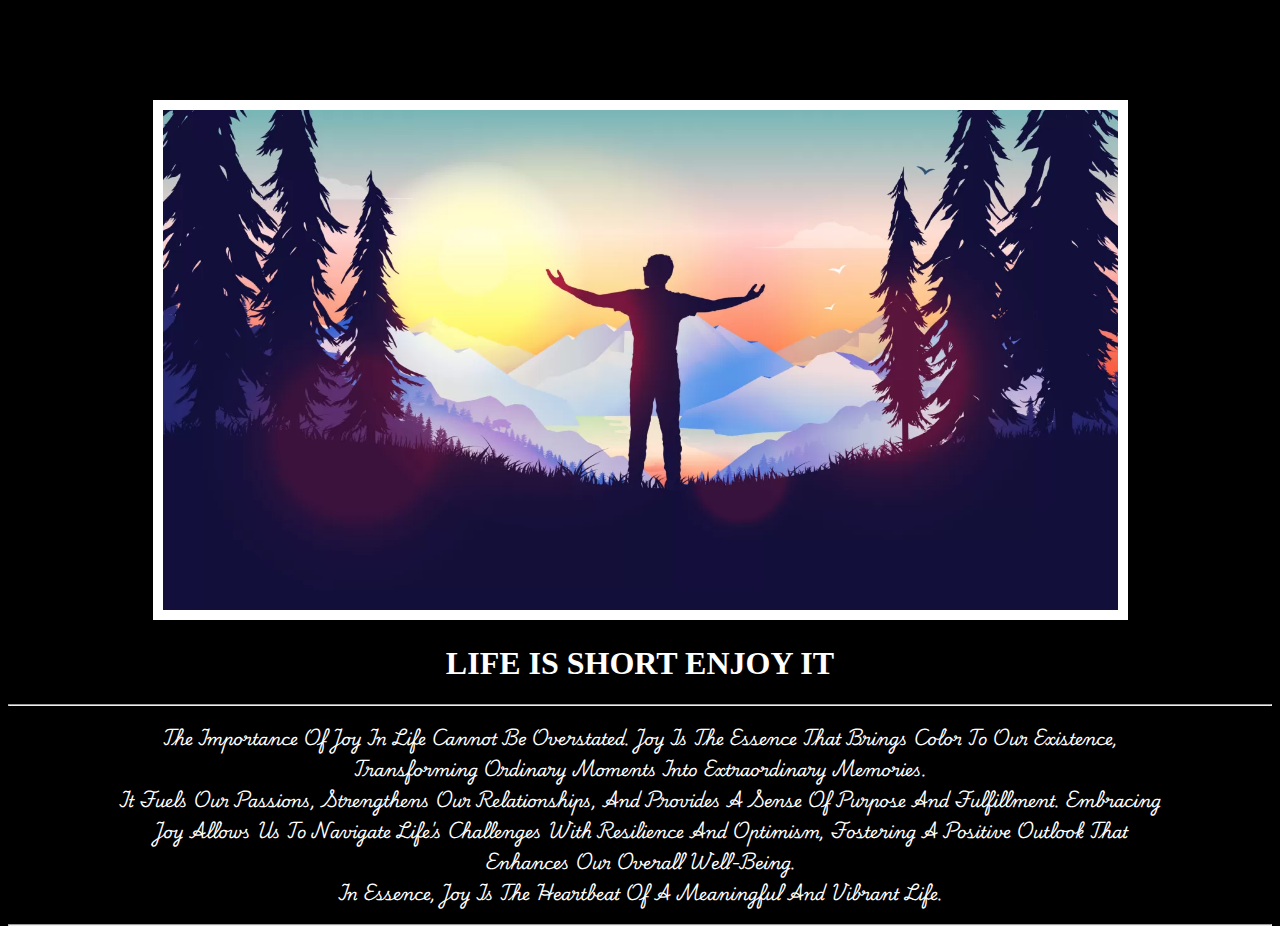
<file: index.html>
<!DOCTYPE html>
<html lang="en">
<head>
  <meta charset="UTF-8">
  <title>Motivation.....</title>
  <link rel="stylesheet" href="./h.css" />
  <link rel="preconnect" href="https://fonts.googleapis.com">
<link rel="preconnect" href="https://fonts.gstatic.com" crossorigin>
<link href="https://fonts.googleapis.com/css2?family=Caveat:wght@400..700&family=Libre+Baskerville:ital,wght@0,400;0,700;1,400&family=Playwrite+IN:wght@100..400&display=swap" rel="stylesheet">
</head>

<body>
  <div>
    <a href="./hi.html" ><img src="./purposeoflife.webp" alt="happy life"/></a>
    <h1>LIFE IS SHORT ENJOY IT</h1>
    <hr/>
    <p>The importance of joy in life cannot be overstated.
       Joy is the essence that brings color to our existence, transforming ordinary moments into extraordinary memories.
       <br/> It fuels our passions, strengthens our relationships, and provides a sense of purpose and fulfillment. 
       Embracing joy allows us to navigate life's challenges with resilience and optimism, 
       fostering a positive outlook that enhances our overall well-being.
       <br/> In essence, joy is the heartbeat of a meaningful and vibrant life.</p>
       <hr/>

  </div>

</body>
</html>
</file>
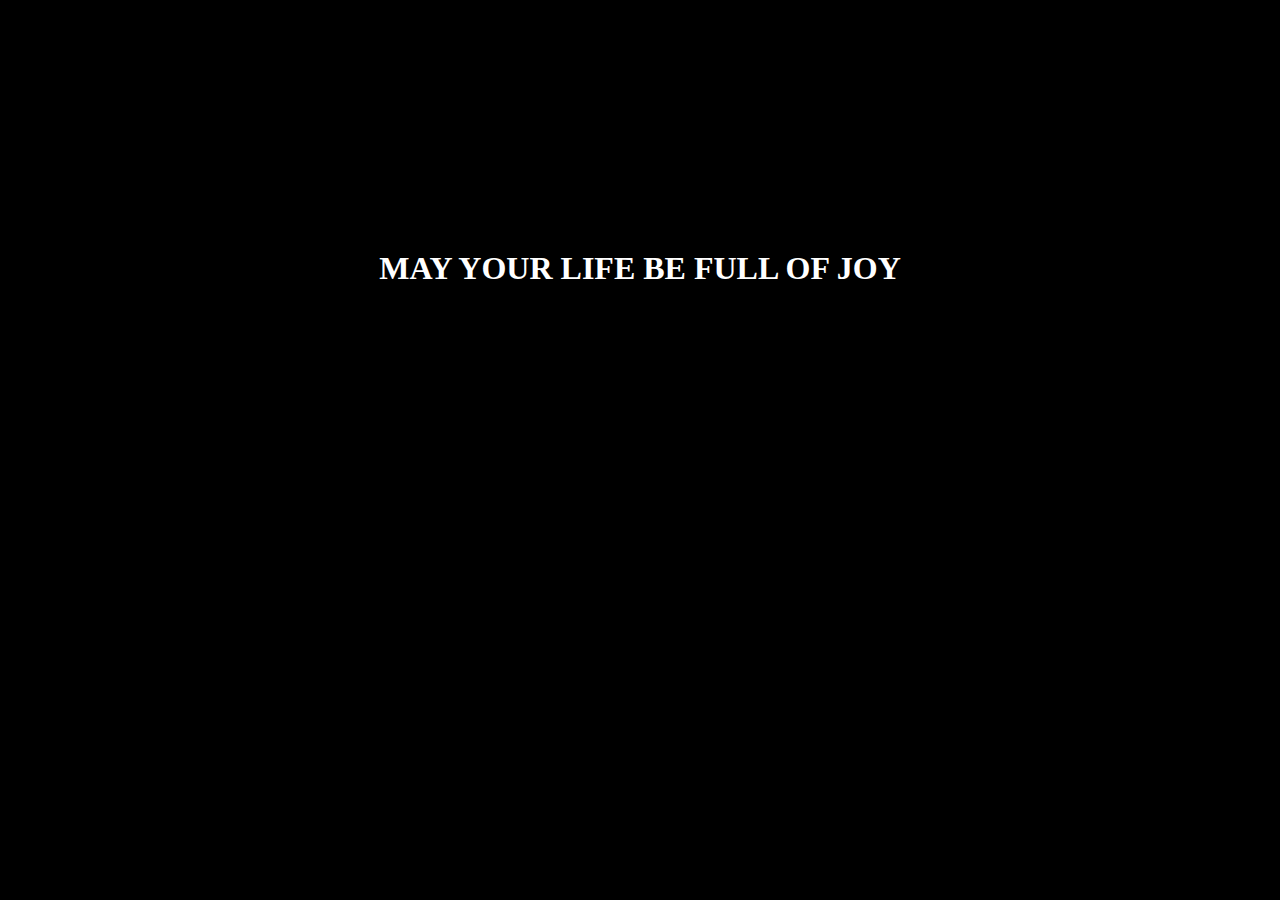
<file: hi.html>
<!DOCTYPE html>
<html lang="en">
<head>
    <meta charset="UTF-8">
    <title>HAPPY LIFE</title>
    <link rel="stylesheet" href="./h.css"/>
</head>
<body>
    <h1 id="h">MAY YOUR LIFE BE FULL OF JOY</h1>
</body>
</html>
</file>
<file: h.css>
body {
    background-color: black;
}
div {
    height: 100px;
    text-align: center;
    margin-top: 100px;
    margin-bottom: 100px;
   
    
}
img {
    height:500px;
    border: 10px white solid;
}
h1 {
    color: white; 
}

p {
    font-family: "Playwrite IN", serif;
    font-optical-sizing: auto;
    font-weight: normal;
    font-style: normal;
    color: white;
    text-transform: capitalize;
    margin-left: 100px;
    margin-right: 100px;
    
  }
  #h {
    text-align: center;
    margin-top: 250px;
  }
</file>
